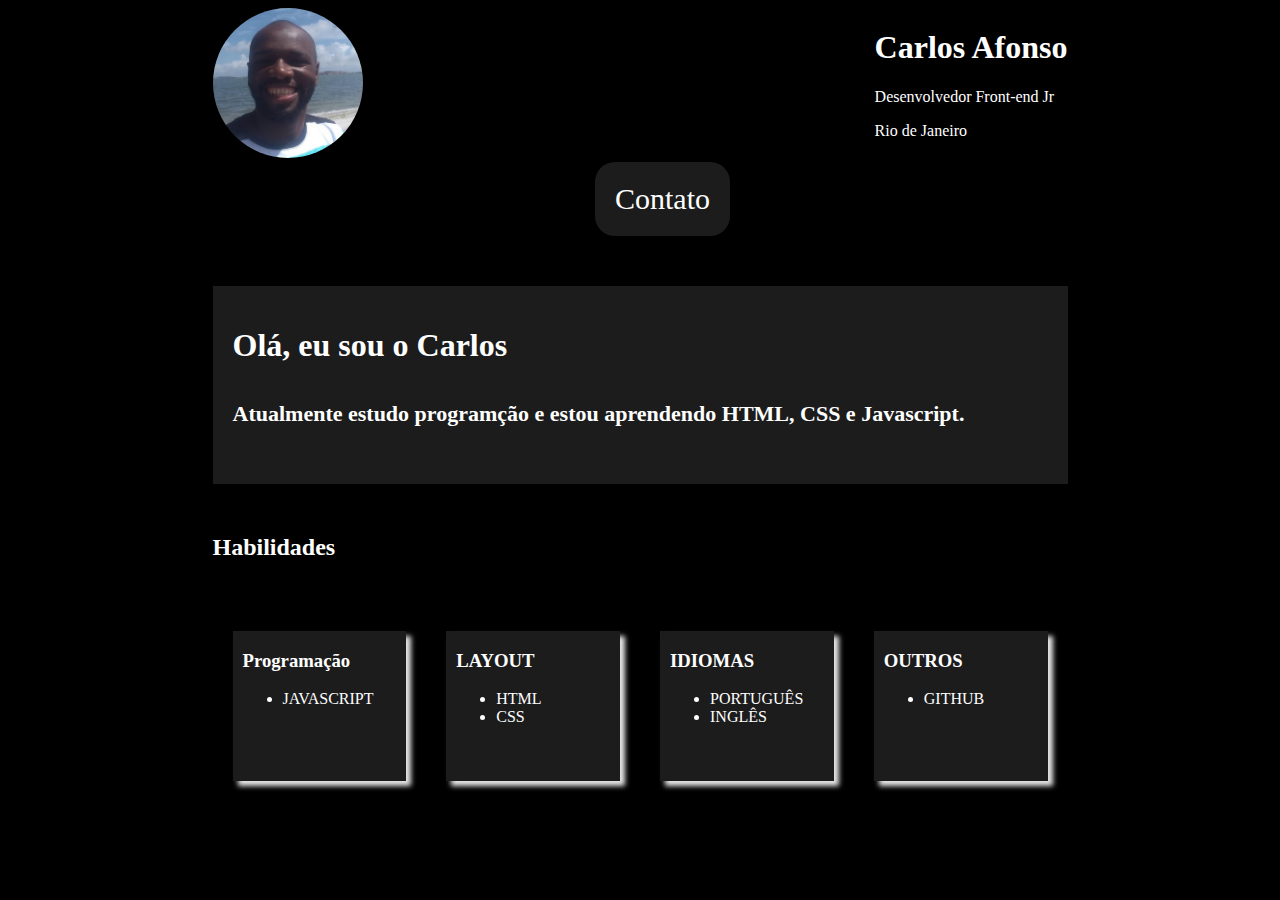
<file: index.html>
<!DOCTYPE html>
<html lang="pt-br">
<head>
    <meta charset="UTF-8">
    <meta http-equiv="X-UA-Compatible" content="IE=edge">
    <meta name="viewport" content="width=device-width, initial-scale=1.0">
    <link rel="stylesheet" href="style.css">
    <title>Document</title>
</head>
<body>

<div class="global">
    <div class="header">
        <div><img width='150px' height='150px' src="img/WhatsApp Image 2023-02-01 at 17.38.26.jpeg" alt=""></div>
        
        <div>
            <h1>Carlos Afonso</h1>
            <p>Desenvolvedor Front-end Jr</p>
            <p>Rio de Janeiro</p>
        </div>
    </div>
    <div class="menu">
        <nav>
            
               
                <a href="contato.html">Contato</a>
            
        </nav>
    </div>

    <div class="coment">
       <h1> Olá, eu sou o Carlos</h1>
       <h5>Atualmente estudo programção e estou aprendendo HTML, CSS e Javascript.</h5>
    </div>

    <h2>Habilidades</h2>
    <div class="hability">
        <div class="child_hability">
            <h3>Programação</h3>
            <ul>
                <li>JAVASCRIPT</li>
                
            </ul>
                
                
            
        </div>
        <div class="child_hability">
            <h3>LAYOUT</h3>
            <ul>
                <li>HTML</li>
                <li>CSS</li>
               
            </ul>

        </div>
        <div class="child_hability">
            <h3>IDIOMAS</h3>
            <ul>
                <li>PORTUGUÊS</li>
                <li>INGLÊS</li>
                
            </ul>

        </div>
        <div class="child_hability">
            <h3>OUTROS</h3>
            <ul>
                <li>GITHUB</li>
               
            </ul>

        </div>
    </div>

</div>

    
</body>
</html>
</file>
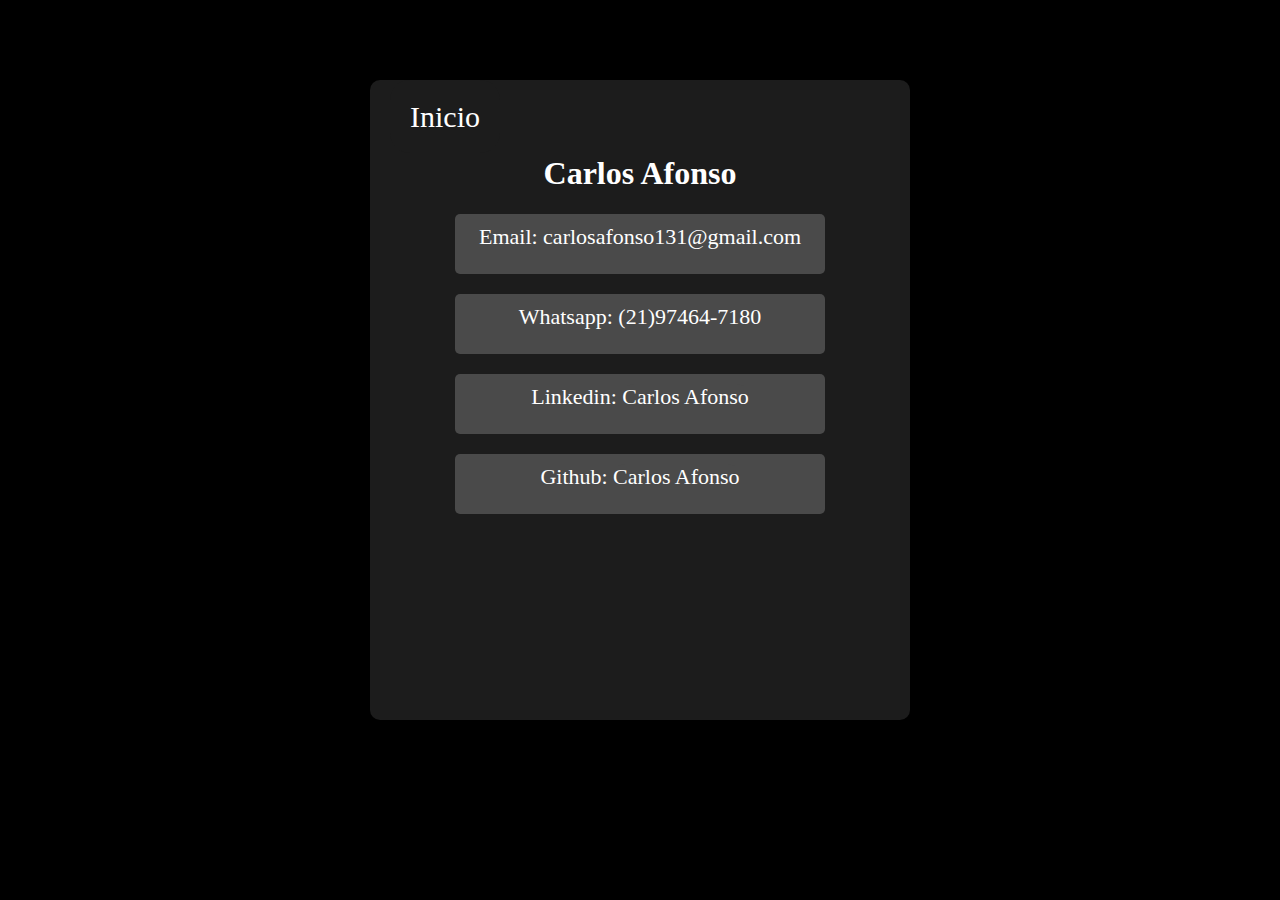
<file: contato.html>
<!DOCTYPE html>
<html lang="pt-br">
<head>
    <meta charset="UTF-8">
    <meta http-equiv="X-UA-Compatible" content="IE=edge">
    <meta name="viewport" content="width=device-width, initial-scale=1.0">
    <link rel="stylesheet" href="style.css">
    <title>Document</title>
</head>
<body>
    <div class="contato">
        <div class="inicio">
            <a href="index.html">Inicio</a>
        </div>
        <h1>Carlos Afonso</h1>
        <p class="text_ctt">Email: carlosafonso131@gmail.com</p>
        <p class="text_ctt">Whatsapp: (21)97464-7180 </p>
        <p class="text_ctt">Linkedin: <a class="actt" href="https://www.linkedin.com/in/carlos-afonso-38487817a">Carlos Afonso</a></p>
        <p class="text_ctt">Github: <a class="actt" href="#">Carlos Afonso</a></p>

    </div>
</body>
</html>
</file>
<file: style.css>
body{
    background-color:black;
}
.global{
    margin:50px 180px;
    margin: auto;
    width: 95vh;
}

.header{
    color:white;
    display:flex;
    justify-content: space-between;
}
.menu{
    width: 100vh;
    margin: auto;
   
}
a{
    padding:20px;
    border-radius: 20px;;
    background-color: #1c1c1c;
    text-decoration: none;
    color:white;
    font-size: 30px;

}
nav{
    display: flex;
    margin: auto;
    justify-content: space-around;
}
.coment{
    color:white;
    margin-top: 50px;
    padding: 20px;
    background-color:#1c1c1c;
}
h2{
    color:white;
    margin-top: 50px;
}
h5{
    font-size: 22px;
}
.hability{
    margin-top: 50px;
    display:flex;
    flex-direction: row;
    justify-content: space-around;
}
.child_hability{

    color:white;
    margin:20px;
    padding-left:10px ;
    width: 180px;
    height: 150px;
    background-color:#1c1c1c;
    box-shadow:#e6e6e6    5px 5px 5px;

}
.contato{
   text-align: center;
   
    color:white;
    padding:20px;
    margin: auto;
    margin-top: 80px;
    border-radius: 10px;
    
    background-color: #1c1c1c;
    width:500px;
    height: 600px;
}
.inicio{
    text-align: left;
}
.text_ctt{
    font-size: 22px;
    background-color: #4a4a4a;
    height: 40px;
    width:350px;
    border-radius: 5px;
    margin: auto;
    margin-top: 20px;
    padding: 10px;
   
  
    
}
.actt{
    background-color: #4a4a4a;
    padding:0;
    font-size: 22px;
}
img{
    border-radius: 50%;
}
</file>
